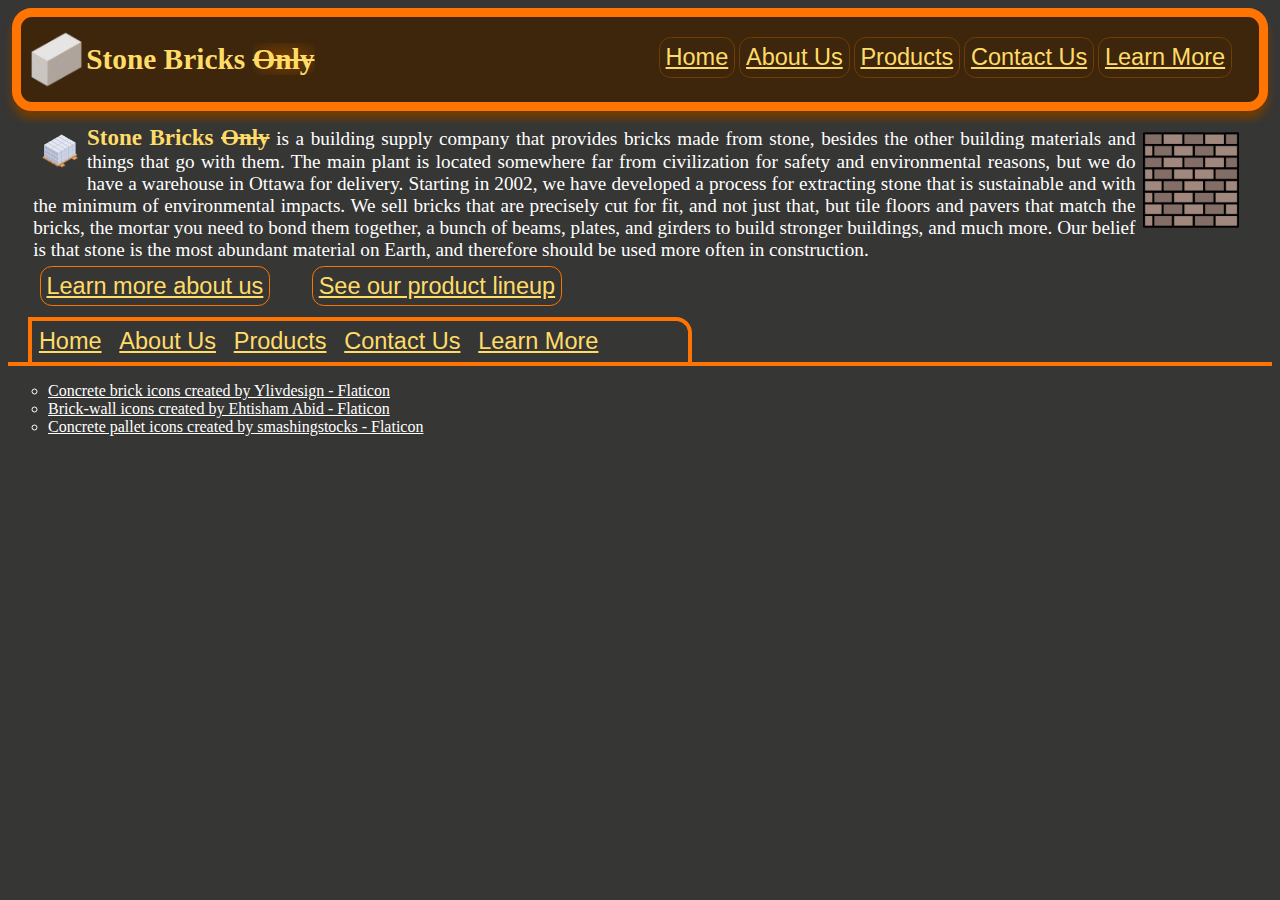
<file: RyMcConnachie_H10A02/index.html>
<!DOCTYPE html>

<html lang="en">
    <head>
        <meta charset="utf-8">
        <meta name="viewport" content="width=device-width, initial-scale=1.0">
        <title>Stone Bricks Only</title>
        <link rel="stylesheet" href="./styles/site.css">
        <link rel="icon" href="./images/object.png">
    </head>
    <body>
        <header id="banner">
            <div>
                <div>
                    <img src="./images/object.png" alt="One Isometric Stone Brick">
                    <h1>Stone Bricks <s>Only</s></h1>
                </div>
                <nav>
                    <ul>
                        <li><a href="./index.html">Home</a></li>
                        <li><a href="./aboutus.html">About Us</a></li>
                        <li><a href="./products.html">Products</a></li>
                        <li><a href="./contactus.html">Contact Us</a></li>
                        <li><a href="./learnmore.html">Learn More</a></li>
                    </ul>
                </nav>
            </div>
        </header>
        <nav id="removableNav">
            <a href="./index.html">Home</a>
            <a href="./aboutus.html">About Us</a>
            <a href="./products.html">Products</a>
            <a href="./contactus.html">Contact Us</a>
            <a href="./learnmore.html">Learn More</a>
        </nav>
        <main>
            <p>
                <img src="./images/blocks.png" class="palletImage" alt="An isometric pallet of stone bricks">
                <img src="./images/brick-wall.png" class="floatedImg" alt="A Gray Brick Wall">
                <strong>Stone Bricks <s>Only</s></strong> is a building supply company that provides bricks made from stone, besides the other building materials and things that go with them. The main plant is located somewhere far from civilization for safety and environmental reasons, but we do have a warehouse in Ottawa for delivery. Starting in 2002, we have developed a process for extracting stone that is sustainable and with the minimum of environmental impacts. We sell bricks that are precisely cut for fit, and not just that, but tile floors and pavers that match the bricks, the mortar you need to bond them together, a bunch of beams, plates, and girders to build stronger buildings, and much more. Our belief is that stone is the most abundant material on Earth, and therefore should be used more often in construction.
            </p>
            <a href="./aboutus.html" class="nonNavBarA">Learn more about us</a>
            <a href="./products.html" class="nonNavBarA">See our product lineup</a>
        </main>
        <footer>
            <div>
                <nav>
                    <ul>
                        <li><a href="./index.html">Home</a></li>
                        <li><a href="./aboutus.html">About Us</a></li>
                        <li><a href="./products.html">Products</a></li>
                        <li><a href="./contactus.html">Contact Us</a></li>
                        <li><a href="./learnmore.html">Learn More</a></li>
                    </ul>
                </nav>
            </div>
            <div id="attributionBar">
                <ul>
                    <li>
                        <a href="https://www.flaticon.com/free-icons/concrete" title="concrete icons">Concrete brick icons created by Ylivdesign - Flaticon</a>
                    </li>
                    <li>
                        <a href="https://www.flaticon.com/free-icons/brick-wall" title="brick-wall icons">Brick-wall icons created by Ehtisham Abid - Flaticon</a>
                    </li>
                    <li>
                        <a href="https://www.flaticon.com/free-icons/concrete" title="concrete icons">Concrete pallet icons created by smashingstocks - Flaticon</a>
                    </li>
                </ul>
            </div>
        </footer>
    </body>
</html>
</file>
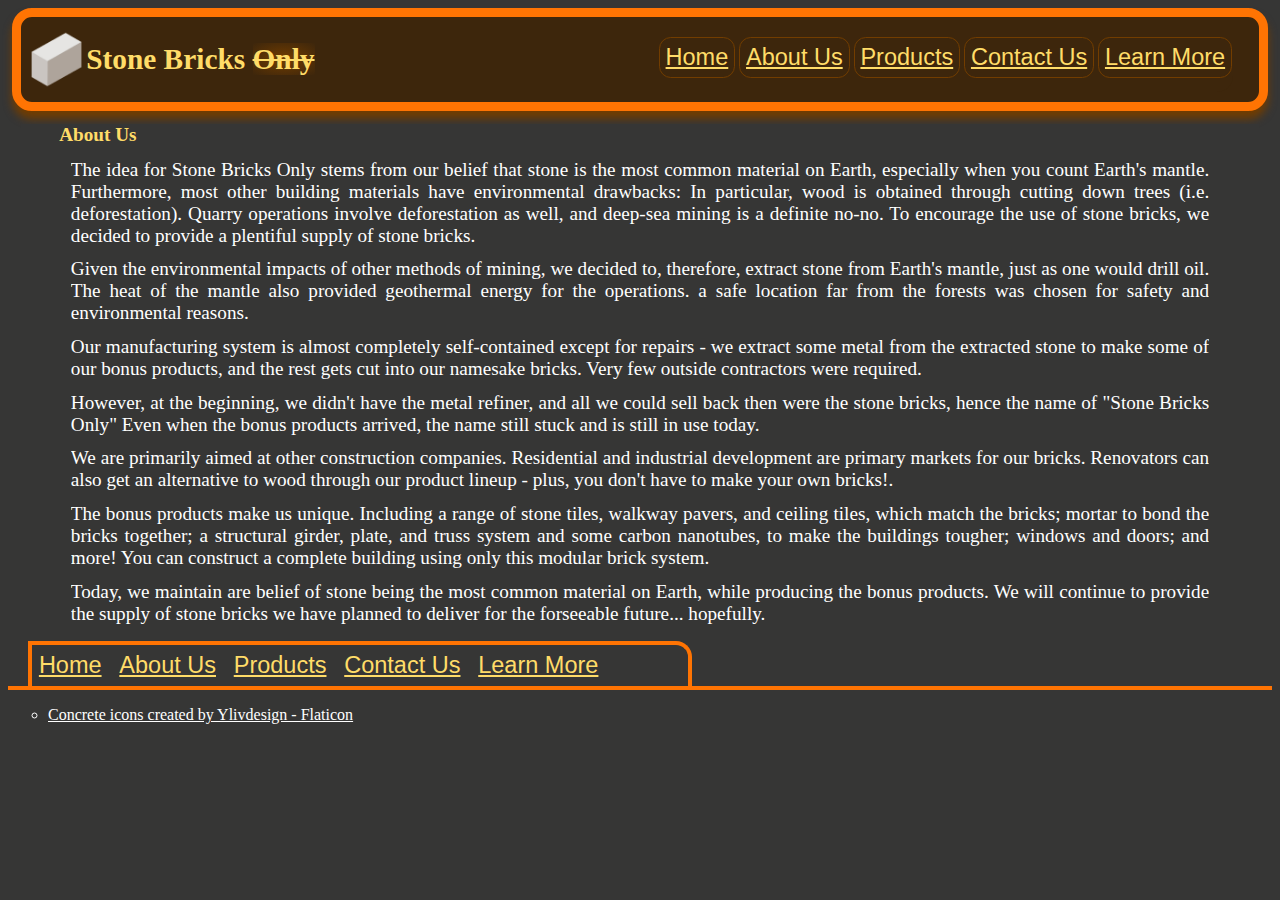
<file: RyMcConnachie_H10A02/aboutus.html>
<!DOCTYPE html>

<html lang="en">
    <head>
        <meta charset="utf-8">
        <meta name="viewport" content="width=device-width, initial-scale=1.0">
        <title>Stone Bricks Only</title>
        <link rel="stylesheet" href="./styles/site.css">
        <link rel="stylesheet" href="./styles/aboutusOnlyPadding.css">
        <link rel="icon" href="./images/object.png">
    </head>
    <body>
        <header id="banner">
            <div>
                <div>
                    <img src="./images/object.png" alt="Stone Brick">
                    <h1>Stone Bricks <s>Only</s></h1>
                </div>
                <nav>
                    <ul>
                        <li><a href="./index.html">Home</a></li>
                        <li><a href="./aboutus.html">About Us</a></li>
                        <li><a href="./products.html">Products</a></li>
                        <li><a href="./contactus.html">Contact Us</a></li>
                        <li><a href="./learnmore.html">Learn More</a></li>
                    </ul>
                </nav>
            </div>
        </header>
        <nav id="removableNav">
            <a href="./index.html">Home</a>
            <a href="./aboutus.html">About Us</a>
            <a href="./products.html">Products</a>
            <a href="./contactus.html">Contact Us</a>
            <a href="./learnmore.html">Learn More</a>
        </nav>
        <main>
            <h1>About Us</h1>
            <p>The idea for Stone Bricks Only stems from our belief that stone is the most common material on Earth, especially when you count Earth's mantle. Furthermore, most other building materials have environmental drawbacks: In particular, wood is obtained through cutting down trees (i.e. deforestation). Quarry operations involve deforestation as well, and deep-sea mining is a definite no-no. To encourage the use of stone bricks, we decided to provide a plentiful supply of stone bricks.</p>
            <p>Given the environmental impacts of other methods of mining, we decided to, therefore, extract stone from Earth's mantle, just as one would drill oil. The heat of the mantle also provided geothermal energy for the operations. a safe location far from the forests was chosen for safety and environmental reasons.</p>
            <p>Our manufacturing system is almost completely self-contained except for repairs - we extract some metal from the extracted stone to make some of our bonus products, and the rest gets cut into our namesake bricks. Very few outside contractors were required.</p>
            <p>However, at the beginning, we didn't have the metal refiner, and all we could sell back then were the stone bricks, hence the name of "Stone Bricks Only" Even when the bonus products arrived, the name still stuck and is still in use today.</p>
            <p>We are primarily aimed at other construction companies. Residential and industrial development are primary markets for our bricks. Renovators can also get an alternative to wood through our product lineup - plus, you don't have to make your own bricks!.</p>
            <p>The bonus products make us unique. Including a range of stone tiles, walkway pavers, and ceiling tiles, which match the bricks; mortar to bond the bricks together; a structural girder, plate, and truss system and some carbon nanotubes, to make the buildings tougher; windows and doors; and more! You can construct a complete building using only this modular brick system.</p>
            <p>Today, we maintain are belief of stone being the most common material on Earth, while producing the bonus products. We will continue to provide the supply of stone bricks we have planned to deliver for the forseeable future... hopefully.</p>
        </main>
        <footer>
            <div>
                <nav>
                    <ul>
                        <li><a href="./index.html">Home</a></li>
                        <li><a href="./aboutus.html">About Us</a></li>
                        <li><a href="./products.html">Products</a></li>
                        <li><a href="./contactus.html">Contact Us</a></li>
                        <li><a href="./learnmore.html">Learn More</a></li>
                    </ul>
                </nav>
            </div>
            <div id="attributionBar">
                <ul>
                    <li>
                        <a href="https://www.flaticon.com/free-icons/concrete" title="concrete icons">Concrete icons created by Ylivdesign - Flaticon</a>
                    </li>
                </ul>
            </div>
        </footer>
    </body>
</html>
</file>
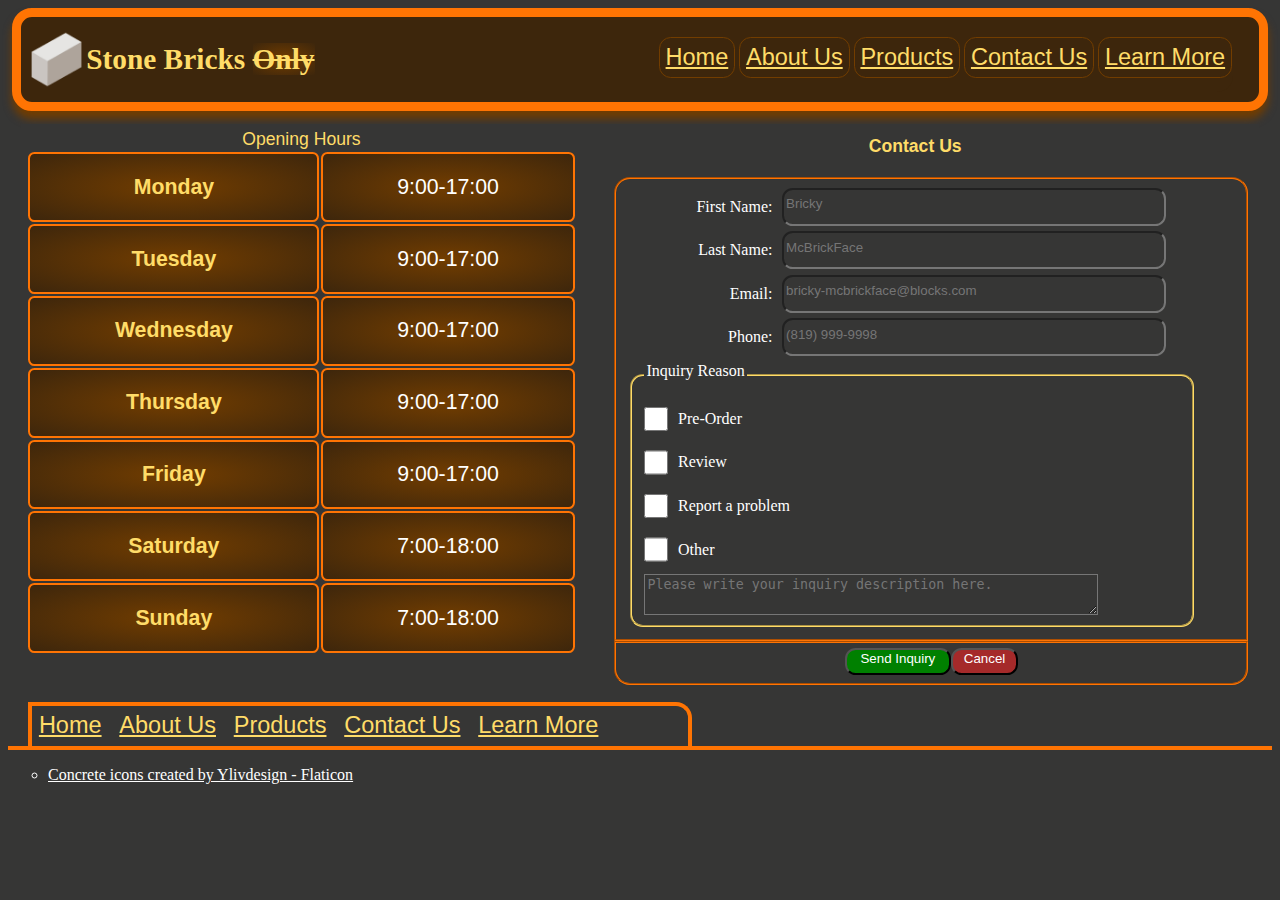
<file: RyMcConnachie_H10A02/contactus.html>
<!DOCTYPE html>

<html lang="en">
    <head>
        <meta charset="utf-8">
        <meta name="viewport" content="width=device-width, initial-scale=1.0">
        <title>Stone Bricks Only</title>
        <link rel="stylesheet" href="./styles/site.css">
        <link rel="stylesheet" href="./styles/contactus.css">
        <link rel="stylesheet" href="./styles/tables.css">
        <link rel="icon" href="./images/object.png">
    </head>
    <body>
        <header id="banner">
            <div>
                <div>
                    <img src="./images/object.png" alt="Stone Brick">
                    <h1>Stone Bricks <s>Only</s></h1>
                </div>
                <nav>
                    <ul>
                        <li><a href="./index.html">Home</a></li>
                        <li><a href="./aboutus.html">About Us</a></li>
                        <li><a href="./products.html">Products</a></li>
                        <li><a href="./contactus.html">Contact Us</a></li>
                        <li><a href="./learnmore.html">Learn More</a></li>
                    </ul>
                </nav>
            </div>
        </header>
        <nav id="removableNav">
            <a href="./index.html">Home</a>
            <a href="./aboutus.html">About Us</a>
            <a href="./products.html">Products</a>
            <a href="./contactus.html">Contact Us</a>
            <a href="./learnmore.html">Learn More</a>
        </nav>
        <main>
            <table>
                <caption>Opening Hours</caption>
                <tr><th>Monday</th><td>9:00-17:00</td></tr>
                <tr><th>Tuesday</th><td>9:00-17:00</td></tr>
                <tr><th>Wednesday</th><td>9:00-17:00</td></tr>
                <tr><th>Thursday</th><td>9:00-17:00</td></tr>
                <tr><th>Friday</th><td>9:00-17:00</td></tr>
                <tr><th>Saturday</th><td>7:00-18:00</td></tr>
                <tr><th>Sunday</th><td>7:00-18:00</td></tr>
            </table>
            <form>
                <h1>Contact Us</h1>
                <fieldset id="field">
                    <label for="firstName">First Name:</label>
                    <input type="text" maxlength="50" size="30" name="firstName" id="firstName" placeholder="Bricky">
                    <label for="lastName">Last Name:</label>
                    <input type="text" maxlength="50" size="30" name="lastName" id="lastName" placeholder="McBrickFace">
                    <label for="email">Email:</label>
                    <input type="email" maxlength="100" size="30"  name="email" id="email" placeholder="bricky-mcbrickface@blocks.com">
                    <label for="phone">Phone:</label>
                    <input type="text" maxlength="50" size="30" name="phone" id="phone" placeholder="(819) 999-9998">
                    <fieldset>
                        <legend>Inquiry Reason</legend>
                        <input type="checkbox" name="pre-order" id="pre-order">
                        <label for="pre-order">Pre-Order</label>
                        <input type="checkbox" name="review" id="review">
                        <label for="review">Review</label>
                        <input type="checkbox" name="report" id="report">
                        <label for="report">Report a problem</label>
                        <input type="checkbox" name="other" id="other">
                        <label for="other">Other</label>
                        <textarea rows="2" cols="50" maxlength="1000" name="description" id="description" placeholder="Please write your inquiry description here."></textarea>
                    </fieldset>
                </fieldset>
                <fieldset id="submission">
                    <input type="submit" value="Send Inquiry">
                    <input type="reset" value="Cancel">
                </fieldset>
            </form>
        </main>
        <footer>
            <div>
                <nav>
                    <ul>
                        <li><a href="./index.html">Home</a></li>
                        <li><a href="./aboutus.html">About Us</a></li>
                        <li><a href="./products.html">Products</a></li>
                        <li><a href="./contactus.html">Contact Us</a></li>
                        <li><a href="./learnmore.html">Learn More</a></li>
                    </ul>
                </nav>
            </div>
            <div id="attributionBar">
                <ul>
                    <li>
                        <a href="https://www.flaticon.com/free-icons/concrete" title="concrete icons">Concrete icons created by Ylivdesign - Flaticon</a>
                    </li>
                </ul>
            </div>
        </footer>
    </body>
</html>
</file>
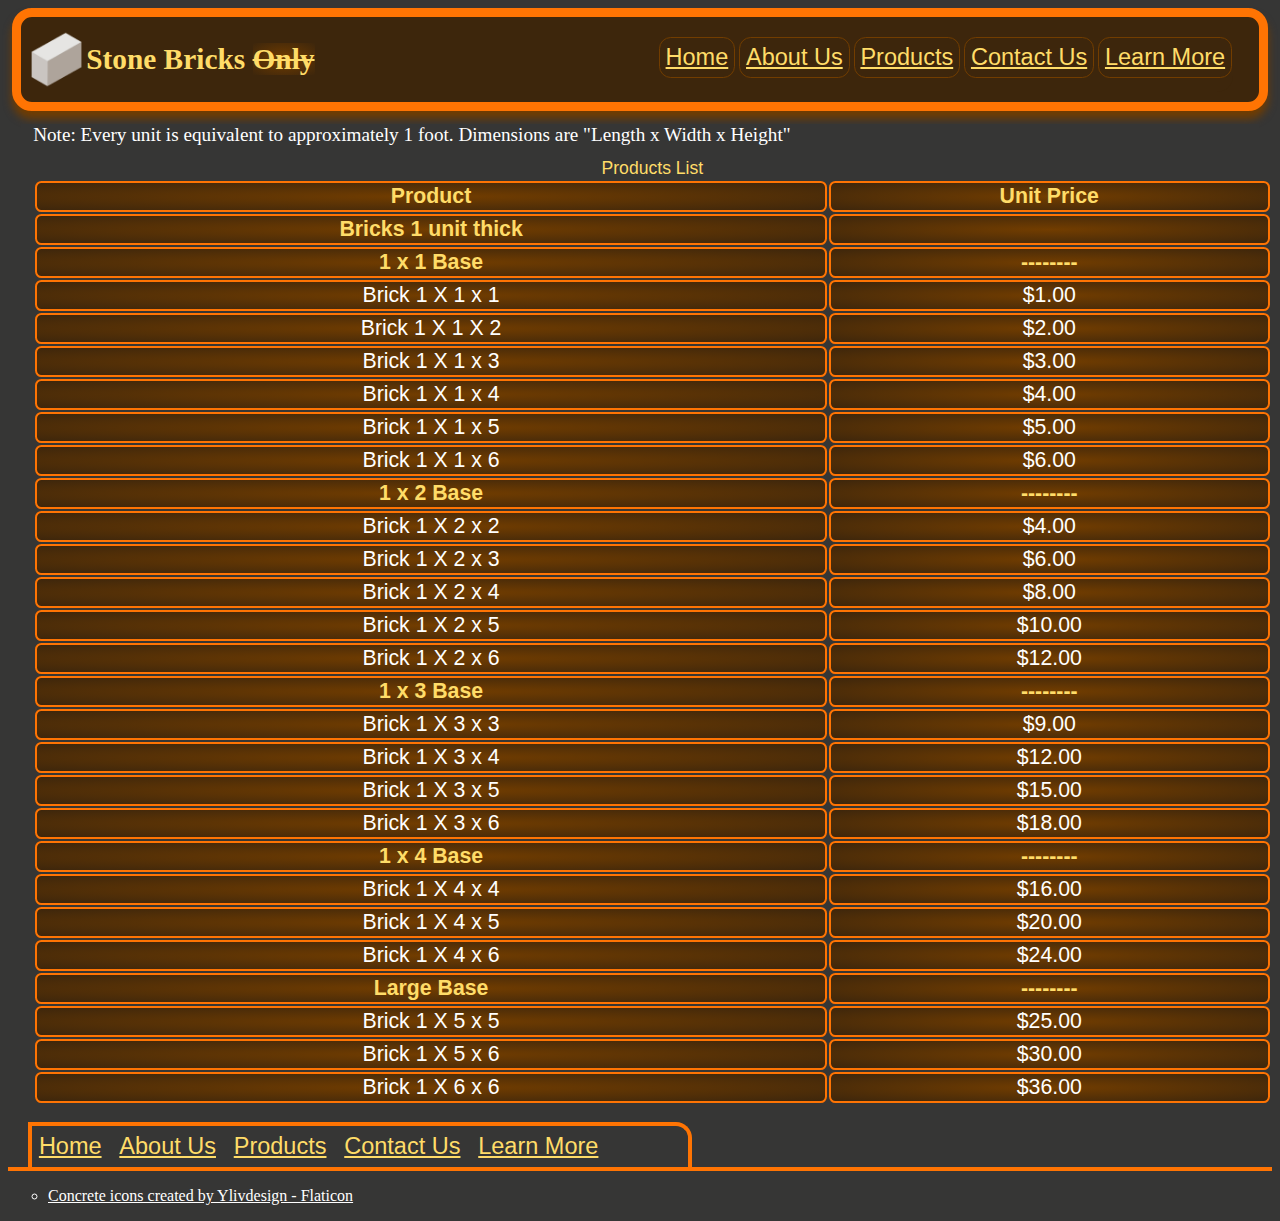
<file: RyMcConnachie_H10A02/products.html>
<!DOCTYPE html>

<html lang="en">
    <head>
        <meta charset="utf-8">
        <meta name="viewport" content="width=device-width, initial-scale=1.0">
        <title>Stone Bricks Only</title>
        <link rel="stylesheet" href="./styles/site.css">
        <link rel="stylesheet" href="./styles/tables.css">
        <link rel="icon" href="./images/object.png">
    </head>
    <body>
        <header id="banner">
            <div>
                <div>
                    <img src="./images/object.png" alt="Stone Brick">
                    <h1>Stone Bricks <s>Only</s></h1>
                </div>
                <nav>
                    <ul>
                        <li><a href="./index.html">Home</a></li>
                        <li><a href="./aboutus.html">About Us</a></li>
                        <li><a href="./products.html">Products</a></li>
                        <li><a href="./contactus.html">Contact Us</a></li>
                        <li><a href="./learnmore.html">Learn More</a></li>
                    </ul>
                </nav>
            </div>
        </header>
        <nav id="removableNav">
            <a href="./index.html">Home</a>
            <a href="./aboutus.html">About Us</a>
            <a href="./products.html">Products</a>
            <a href="./contactus.html">Contact Us</a>
            <a href="./learnmore.html">Learn More</a>
        </nav>
        <main>
            <p>Note: Every unit is equivalent to approximately 1 foot. Dimensions are "Length x Width x Height"</p>
            <table>
                <caption>Products List</caption>
                <tr><th>Product</th><th>Unit Price</th></tr>
                <tr><th>Bricks 1 unit thick</th><th> </th></tr>
                <tr><th>1 x 1 Base</th><th>--------</th></tr>
                <tr><td>Brick 1 X 1 x 1</td><td>$1.00</td></tr>
                <tr><td>Brick 1 X 1 X 2</td><td>$2.00</td></tr>
                <tr><td>Brick 1 X 1 x 3</td><td>$3.00</td></tr>
                <tr><td>Brick 1 X 1 x 4</td><td>$4.00</td></tr>
                <tr><td>Brick 1 X 1 x 5</td><td>$5.00</td></tr>
                <tr><td>Brick 1 X 1 x 6</td><td>$6.00</td></tr>
                <tr><th>1 x 2 Base</th><th>--------</th></tr>
                <tr><td>Brick 1 X 2 x 2</td><td>$4.00</td></tr>
                <tr><td>Brick 1 X 2 x 3</td><td>$6.00</td></tr>
                <tr><td>Brick 1 X 2 x 4</td><td>$8.00</td></tr>
                <tr><td>Brick 1 X 2 x 5</td><td>$10.00</td></tr>
                <tr><td>Brick 1 X 2 x 6</td><td>$12.00</td></tr>
                <tr><th>1 x 3 Base</th><th>--------</th></tr>
                <tr><td>Brick 1 X 3 x 3</td><td>$9.00</td></tr>
                <tr><td>Brick 1 X 3 x 4</td><td>$12.00</td></tr>
                <tr><td>Brick 1 X 3 x 5</td><td>$15.00</td></tr>
                <tr><td>Brick 1 X 3 x 6</td><td>$18.00</td></tr>
                <tr><th>1 x 4 Base</th><th>--------</th></tr>
                <tr><td>Brick 1 X 4 x 4</td><td>$16.00</td></tr>
                <tr><td>Brick 1 X 4 x 5</td><td>$20.00</td></tr>
                <tr><td>Brick 1 X 4 x 6</td><td>$24.00</td></tr>
                <tr><th>Large Base</th><th>--------</th></tr>
                <tr><td>Brick 1 X 5 x 5</td><td>$25.00</td></tr>
                <tr><td>Brick 1 X 5 x 6</td><td>$30.00</td></tr>
                <tr><td>Brick 1 X 6 x 6</td><td>$36.00</td></tr>
            </table>
        </main>
        <footer>
            <div>
                <nav>
                    <ul>
                        <li><a href="./index.html">Home</a></li>
                        <li><a href="./aboutus.html">About Us</a></li>
                        <li><a href="./products.html">Products</a></li>
                        <li><a href="./contactus.html">Contact Us</a></li>
                        <li><a href="./learnmore.html">Learn More</a></li>
                    </ul>
                </nav>
            </div>
            <div id="attributionBar">
                <ul>
                    <li>
                        <a href="https://www.flaticon.com/free-icons/concrete" title="concrete icons">Concrete icons created by Ylivdesign - Flaticon</a>
                    </li>
                </ul>
            </div>
        </footer>
    </body>
</html>
</file>
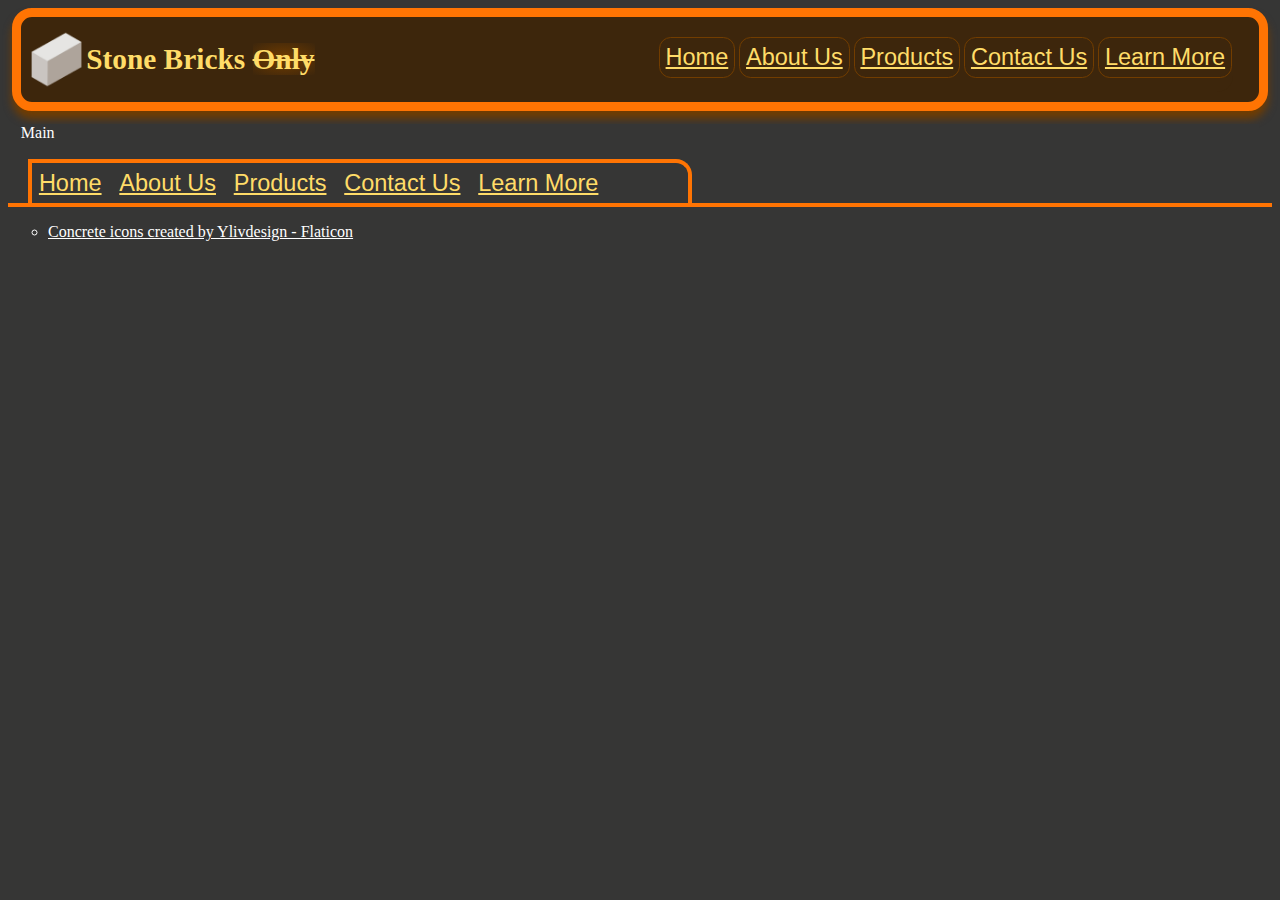
<file: RyMcConnachie_H10A02/template.html>
<!DOCTYPE html>

<html lang="en">
    <head>
        <meta charset="utf-8">
        <meta name="viewport" content="width=device-width, initial-scale=1.0">
        <title>Stone Bricks Only</title>
        <link rel="stylesheet" href="./styles/site.css">
        <link rel="icon" href="./images/object.png">
    </head>
    <body>
        <header id="banner">
            <div>
                <div>
                    <img src="./images/object.png" alt="Stone Brick">
                    <h1>Stone Bricks <s>Only</s></h1>
                </div>
                <nav>
                    <ul>
                        <li><a href="./index.html">Home</a></li>
                        <li><a href="./aboutus.html">About Us</a></li>
                        <li><a href="./products.html">Products</a></li>
                        <li><a href="./contactus.html">Contact Us</a></li>
                        <li><a href="./learnmore.html">Learn More</a></li>
                    </ul>
                </nav>
            </div>
        </header>
        <nav id="removableNav">
            <a href="./index.html">Home</a>
            <a href="./aboutus.html">About Us</a>
            <a href="./products.html">Products</a>
            <a href="./contactus.html">Contact Us</a>
            <a href="./learnmore.html">Learn More</a>
        </nav>
        <main>
            Main
        </main>
        <footer>
            <div>
                <nav>
                    <ul>
                        <li><a href="./index.html">Home</a></li>
                        <li><a href="./aboutus.html">About Us</a></li>
                        <li><a href="./products.html">Products</a></li>
                        <li><a href="./contactus.html">Contact Us</a></li>
                        <li><a href="./learnmore.html">Learn More</a></li>
                    </ul>
                </nav>
            </div>
            <div id="attributionBar">
                <ul>
                    <li>
                        <a href="https://www.flaticon.com/free-icons/concrete" title="concrete icons">Concrete icons created by Ylivdesign - Flaticon</a>
                    </li>
                </ul>
            </div>
        </footer>
    </body>
</html>
</file>
<file: RyMcConnachie_H10A02/styles/site.css>
:root {
    --mainDark: #363635;
    --secondaryDark: #3d260c;
    --tertiaryDark: #723d00;
    --white: #ffffff;
    --yellow: #ffdc68;
    --trim: #ff7403;
    --border: 0.3em solid var(--trim);
    --borderThick: 0.6em solid var(--trim);
    --glow: 0 0.5em 0.5em var(--tertiaryDark);
}

* {
    background-color: var(--mainDark);
    color: var(--white);
}

nav {
    display: inline-block;
    width: calc(85vi - 1.5em);
    margin-inline: calc(1.5em - 0.1vi);
    margin-block-end: 0.25em;
    border-block-end: var(--border);
    border-inline: var(--border);
    border-bottom-right-radius: 1em;
    padding-inline-end: 1em;
    box-shadow: var(--glow);
    ul {
        list-style-type: none;
        margin: 0;
        padding: 0;
        li {
            display: inline-block;
        }
    }
}
footer nav {
    margin-block-start: 0.25em;
    margin-block-end: 0;
    border-block-start: var(--border);
    border-block-end: none;
    border-top-right-radius: 1em;
    border-bottom-right-radius: 0;
    box-shadow: none;
}
nav a {
    padding: 0.25em;
    color: #ffdc68;
    display: inline-block;
    font-size: calc(75vi / 30);
    font-family: Verdana, Geneva, Tahoma, sans-serif;
}
.nonNavBarA {
    margin-inline: 0.8em;
    padding: 0.25em;
    color: #ffdc68;
    font-size: 3vi;
    font-family: Verdana, Geneva, Tahoma, sans-serif;
    border: 0.1em solid var(--trim);
    border-radius: 0.5em;
}
#banner {
    margin-inline: 0.25em;
    margin-block-start: 0.25em;
    border: var(--borderThick);
    border-radius: 1.25em;
    padding: 0.4em;
    background-color: var(--secondaryDark);
    box-shadow: var(--glow);
    * {
        background-color: var(--secondaryDark);
    }
    div {
        display: flex;
        flex-flow: row nowrap;
        justify-content: space-between;
        align-self: flex-end;
        img {
            width: 10vi;
            height: 10vi;
            align-self: center;
        }
        h1 {
            font-size: 5vi;
            align-self: center;
            color: var(--yellow);
            font-family: Verdana, serif;
            s {
                color: var(--yellow);
                background: radial-gradient(var(--tertiaryDark), var(--secondaryDark));
            }
        }
        nav {
            display: none;
        }
    }
}
main {
    margin: 0.8em;
    h1 {
        color: var(--yellow);
        font-size: 3vi;
        font-family: Verdana, serif;
    }
    p {
        margin: 1%;
        font-size: 3vi;
        text-align: justify;
        overflow: auto;
    }
    strong {
        color: var(--yellow);
        font-size: 1.2em;
        font-family: Verdana, serif;
    }
    strong > s {
        color: var(--yellow);
        font-size: 1em;
    }
    img {
        width: 15%;
        padding: 0.4em;
        &.floatedImg {
            float: right;
        }
        &.palletImage {
            float: left;
            width: 2em;
            height: 2em;
        }
    }
}
#attributionBar {
    border-top: var(--border);
    font-size: 2vi;
    ul {
        list-style-type: circle;
    }
}

@media all and (768px < width < 1100px) {
    nav {
        margin-inline: calc(0.25em + 16px);
        margin-block-end: 0.25em;
        width: 40em;
    }
    footer nav {
        margin-top: 0.25em;
    }
    nav a {
        padding: 0.25em;
        font-size: 3.2ex;
        border: 1px solid var(--mainDark);
    }
    .nonNavBarA {
        padding: 0.25em;
        font-size: 3.2ex;
    }
    nav a:hover {
        background: radial-gradient(var(--tertiaryDark), var(--mainDark));
        border: 1px solid var(--tertiaryDark);
    }
    .nonNavBarA:hover {
        background: radial-gradient(var(--tertiaryDark), var(--mainDark));
    }
    #banner {
        div {
            img {
                width: 8ex;
                height: 8ex;
            }
            h1 {
                font-size: 4ex;
            }
        }
    }
    main p {
        font-size: 1.2em;
        img {
            width: 5em;
        }
    }
    main h1 {
        color: var(--yellow);
        font-size: 1.2em;
        font-family: Verdana, serif;
    }
    #attributionBar {
        font-size: 1em;
    }
}
@media all and (min-width: 1100px) {
    #removableNav {
        display: none;
    }
    nav {
        margin-inline: calc(0.25em + 16px);
        margin-bottom: 0.25em;
        width: 40em;
    }
    footer nav {
        margin-block-start: 0.25em;
    }
    nav a {
        padding: 0.25em;
        font-size: 3.2ex;
        border: 1px solid var(--mainDark);
    }
    .nonNavBarA {
        padding: 0.25em;
        font-size: 3.2ex;
        border: 1px solid var(--trim);
    }
    nav a:hover {
        background: radial-gradient(var(--tertiaryDark), var(--mainDark));
        border: 1px solid var(--tertiaryDark);
    }
    .nonNavBarA:hover {
        background: radial-gradient(var(--tertiaryDark), var(--mainDark));
    }
    #banner {
        div {
            img {
                width: 8ex;
                height: 8ex;
            }
            h1 {
                font-size: 4ex;
            }
            nav {
                display: flex;
                border: none;
                box-shadow: none;
                ul {
                    position: absolute;
                    inset-inline-end: 3em;
                    align-self: center;
                    a {
                    border-color: var(--tertiaryDark);
                    border-radius: 0.5em;
                    }
                    a:hover {
                        background: radial-gradient(var(--tertiaryDark), var(--secondaryDark));
                    }
                }
            }
        }
    }
    main p {
        font-size: 1.2em;
        img {
            width: 5em;
        }
    }
    main h1 {
        color: var(--yellow);
        font-size: 1.2em;
        font-family: Verdana, serif;
    }
    #attributionBar {
        font-size: 1em;
    }
}
</file>
<file: RyMcConnachie_H10A02/styles/aboutusOnlyPadding.css>
@media all and (min-width: 768px) {
    main {
        padding-inline: 3vi;
    }
}
</file>
<file: RyMcConnachie_H10A02/styles/contactus.css>
form {
    margin-inline: 1%;
    padding-inline: 5%;
    font-size: 3vi;
    h1 {
        text-align: center;
        font-size: 3.5vi;
        font-family: Verdana, Geneva, Tahoma, sans-serif;
        color: var(--yellow);
    }
    label {
        justify-self: end;
        padding: 0.6em;
    }
    fieldset#field {
        display: grid;
        grid-template-columns: 12vi 48vi;
        width: 100%;
        border-color: var(--trim);
        border-top-left-radius: 1em;
        border-top-right-radius: 1em;
        * {
            margin-block: 0.2em;
        }
        fieldset {
            grid-column: 1 / 2;
            justify-self: start;
            width: 100%;
            border-color: var(--yellow);
            border-radius: 0.8em;
            display: grid;
            grid-template-columns: 1em 65vi;
            
            label {
                justify-self: start;
            }
            input {
                margin: 0;
            }
            textarea {
                grid-column: 1 / 2;
                width: 60vi;
            }
        }
    }
    fieldset#submission {
        display: flex;
        width: 100%;
        justify-content: center;
        border-color: var(--trim);
        border-bottom-left-radius: 1em;
        border-bottom-right-radius: 1em;
    }
    input {
        border-radius: 0.8em;
    }
    input[type="submit"] {
        background-color: green;
        width: 8em;
    }
    input[type="reset"] {
        background-color: brown;
        width: 5em;
    }
}
@media all and (min-width: 768px) {
    main {
        display: grid;
        grid-template-columns: 4fr 5fr;
    }
    table {
        height: 90%;
    }
    form {
        font-size: 1em;
        h1 {
            font-size: 1.1em;
        }
        * {
            padding-block-end: 0.5em;
        }
        fieldset#field {
            grid-template-columns: 12vi 30vi;
            fieldset {
                grid-template-columns: 1.5em 40vi;
                textarea {
                    grid-column: 1 / 2;
                    width: 35vi;
                }
            }
        }
    }
}
</file>
<file: RyMcConnachie_H10A02/styles/tables.css>
table {
    margin: 1%;
    width: 100%;
    font-family: Verdana, Geneva, Tahoma, sans-serif;
}
caption {
    font-size: 3.5vi;
    color: var(--yellow);
}
th, td {
    border: 0.1em solid var(--trim);
    font-size: 3vi;
    border-radius: 0.3em;
    background: radial-gradient(var(--tertiaryDark), var(--secondaryDark));
}
th {
    color: var(--yellow);
}
td {
    text-align: center;
}
@media all and (min-width: 768px) {
    table * {
        font-size: 1.1em;
    }
}
</file>
